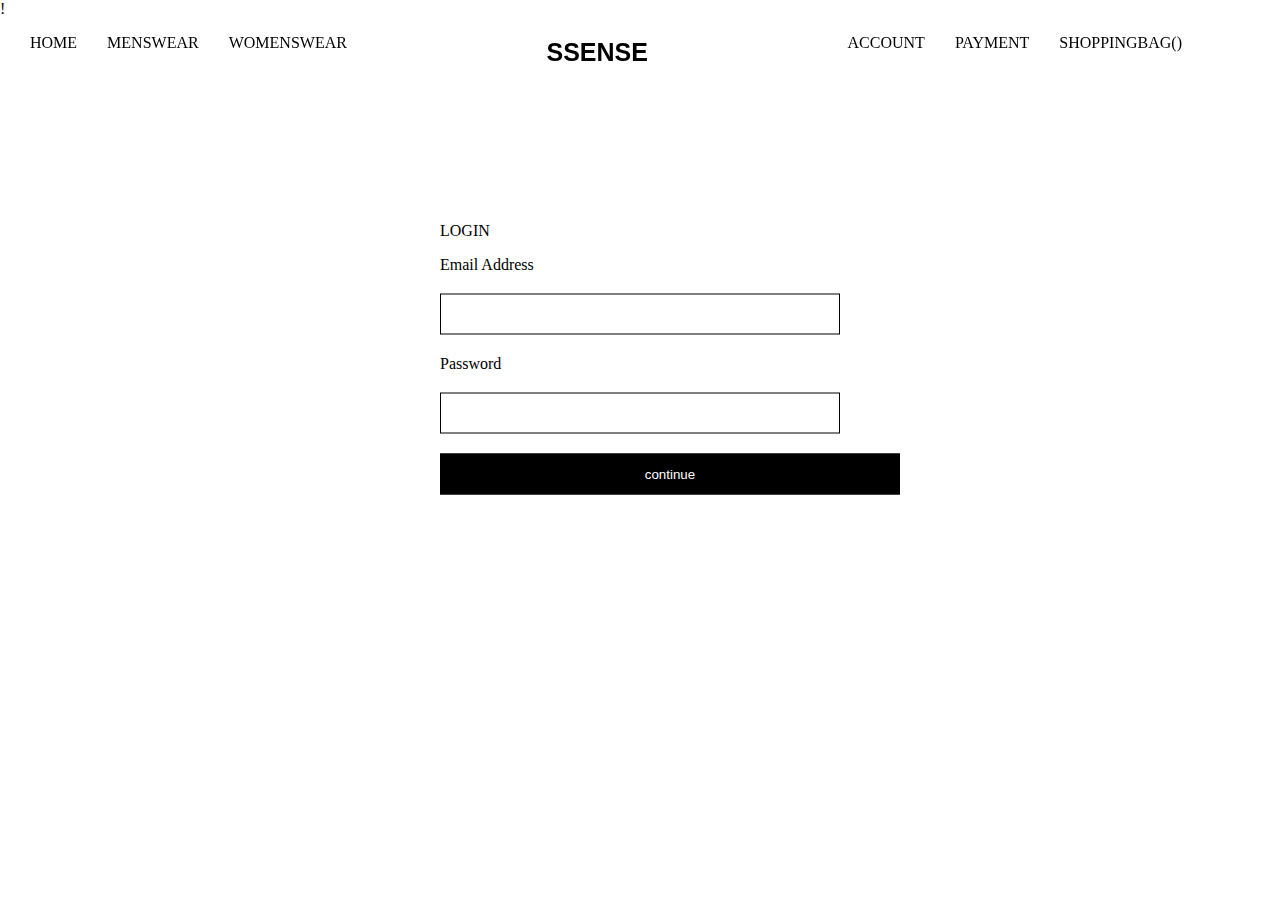
<file: login.html>
!<DOCTYPE html>
    <html lang="en">
    <head>
        <meta charset="UTF-8">
        <meta http-equiv="X-UA-Compatible" content="IE=edge">
        <meta name="viewport" content="width=device-width, initial-scale=1.0">
        <title>login</title>
        <link rel="stylesheet" href="login.css">
        <srcipt src="login.js"></srcipt>
    </head>
    <body>
        <div class="container">
            <div>
                <P><a href="Home.html">HOME</a></P>
                <p><a href="mens.html">MENSWEAR</a></p>
                <p><a href="womens.html">WOMENSWEAR</a></p>
                
            </div> 
              <div class="ssense"><a href="home.html">SSENSE</a></div>
            <div>
                <p><a href="signup.html">ACCOUNT</a></p>
                <p><a href="payment.html">PAYMENT</a></p>
                <p><a href="shopping.html">SHOPPINGBAG()</a></p>
            </div>
       </div>


        <form class="box" action="login.html" method="POST">
        <p>login </p>    
        <label>Email Address </label>
        <input type="text" name=""  id="email">
        <label>Password </label>
        <input type="text" name="" id="password">
        <input type="submit" name="" value="continue" > 
        </form> 
         
    </body>
    </html>
</file>
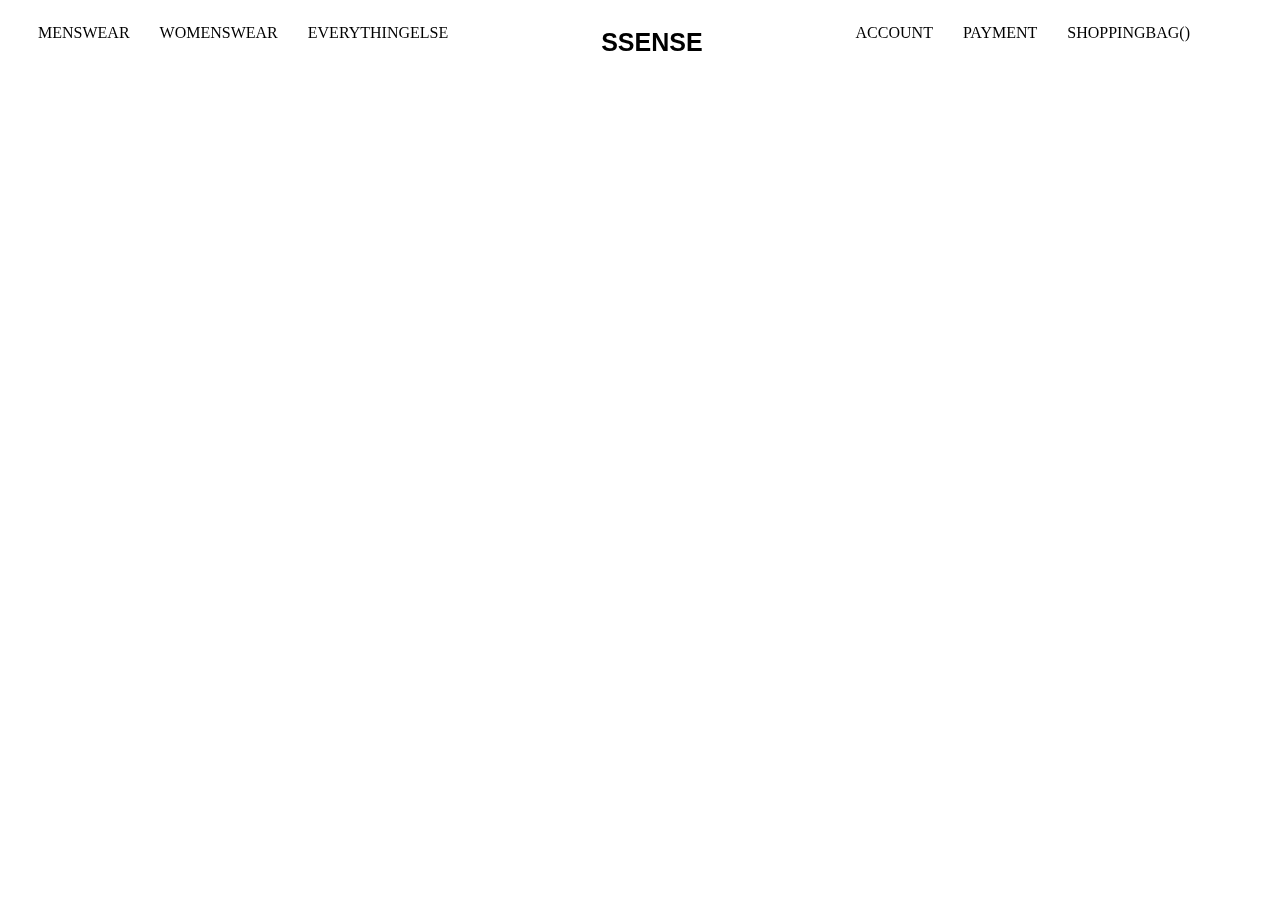
<file: cart/cart.html>
<!DOCTYPE html>
<html lang="en">

<head>
    <meta charset="UTF-8">
    <meta http-equiv="X-UA-Compatible" content="IE=edge">
    <meta name="viewport" content="width=device-width, initial-scale=1.0">
    <title>cart</title>
    <style>
    
       .container {
    display: flex;
    justify-content: space-between;
    width: 90%;
    margin: auto;
    position: fixed;
    margin-top: 0px;
    color: grey;
    margin-left: 30px;
}

.container>div{
    display: flex;

    gap: 30px;


}

.ssense{
    margin-top: 20px;
    font-size: 25px;
    font-family: sans-serif;
    color: black;
    font-weight: bold;

} 
a{
    text-decoration: none;
    color: black;
}

a:hover{
    text-decoration:underline;
}
    
    </style>
</head>

<body>
   

    <div id="products"></div>
    <div class="container">
        <div>
            <p><a href="./mens,womens/mens.html">MENSWEAR</a></p>
            <p><a href="./mens,womens/womens.html">WOMENSWEAR</a></p>
            <P><a href="https://www.ssense.com/en-in/everything-else">EVERYTHINGELSE</a></P>
        </div> 
          <div class="ssense"><a href="./homepage/index.html">SSENSE</a></div>
        <div>
            <p><a href="./loginpage/login.html">ACCOUNT</a></p>
            <p><a href="./payment/pay.html">PAYMENT</a></p>
            <p><a href="./cart/cart.html">SHOPPINGBAG()</a></p>
        </div>
   </div>
</body>

</html>

<script>
    var cartls = JSON.parse(localStorage.getItem("mens-cart"))

    display(cartls)

    function display(data) {

        data.forEach(function (elem,index) {

            var box = document.createElement("div")

            var image = document.createElement("img")
            image.src = elem.imageurl

            var brand = document.createElement("h3")
            brand.innerText = elem.brand

            var name = document.createElement("h4")
            name.innerText = elem.name

            var price = document.createElement("h3")
            price.innerText = elem.price

            var btn = document.createElement("button")
            btn.innerText = "Remove";
            btn.style.cursor="pointer"
            btn.addEventListener("click", function () {
                remove(elem,index)
            })

            box.append(image, brand, name, price, btn)

            document.querySelector("#products").append(box)
        })
    }


    function remove(elem,index) {
        cartls.splice(index, 1);

        localStorage.setItem("mens-cart", JSON.stringify(cartls))
        window.location.reload()
    }
    
</script>
</file>
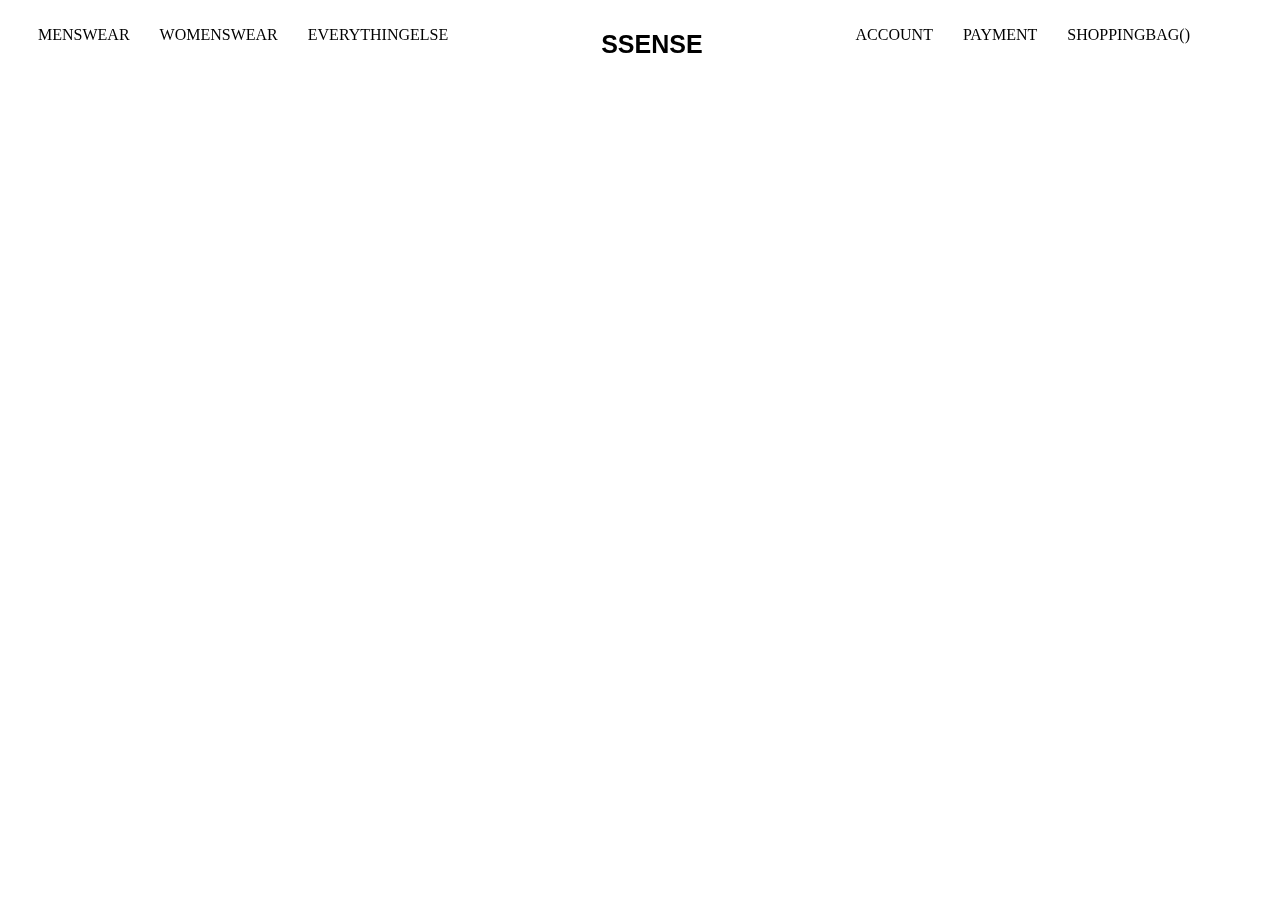
<file: homepage/cart.html>
<!DOCTYPE html>
<html lang="en">

<head>
    <meta charset="UTF-8">
    <meta http-equiv="X-UA-Compatible" content="IE=edge">
    <meta name="viewport" content="width=device-width, initial-scale=1.0">
    <title>cart</title>
    <style>
    
       .container {
    display: flex;
    justify-content: space-between;
    width: 90%;
    margin: auto;
    position: fixed;
    margin-top: -50px;
    color: grey;
    margin-left: 30px;
}

.container>div{
    display: flex;

    gap: 30px;


}

.ssense{
    margin-top: 20px;
    font-size: 25px;
    font-family: sans-serif;
    color: black;
    font-weight: bold;

} 
a{
    text-decoration: none;
    color: black;
}

a:hover{
    text-decoration:underline;
}
#products{
    margin-top: 60px;
}
    
    </style>
</head>

<body>
   
    <div class="container">
        <div>
            <p><a href="mens.html">MENSWEAR</a></p>
            <p><a href="womens.html">WOMENSWEAR</a></p>
            <P><a href="https://www.ssense.com/en-in/everything-else">EVERYTHINGELSE</a></P>
        </div> 
          <div class="ssense"><a href="index.html">SSENSE</a></div>
        <div>
            <p><a href="login.html">ACCOUNT</a></p>
            <p><a href="pay.html">PAYMENT</a></p>
            <p><a href="cart.html">SHOPPINGBAG()</a></p>
        </div>
   </div>

    <div id="products"></div>

</body>

</html>

<script>
    var cartls = JSON.parse(localStorage.getItem("mens-cart"))

    display(cartls)

    function display(data) {

        data.forEach(function (elem,index) {

            var box = document.createElement("div")

            var image = document.createElement("img")
            image.src = elem.imageurl

            var brand = document.createElement("h3")
            brand.innerText = elem.brand

            var name = document.createElement("h4")
            name.innerText = elem.name

            var price = document.createElement("h3")
            price.innerText = elem.price

            var btn = document.createElement("button")
            btn.innerText = "Remove";
            btn.style.cursor="pointer"
            btn.addEventListener("click", function () {
                remove(elem,index)
            })

            box.append(image, brand, name, price, btn)

            document.querySelector("#products").append(box)
        })
    }


    function remove(elem,index) {
        cartls.splice(index, 1);

        localStorage.setItem("mens-cart", JSON.stringify(cartls))
        window.location.reload()
    }
    
</script>
</file>
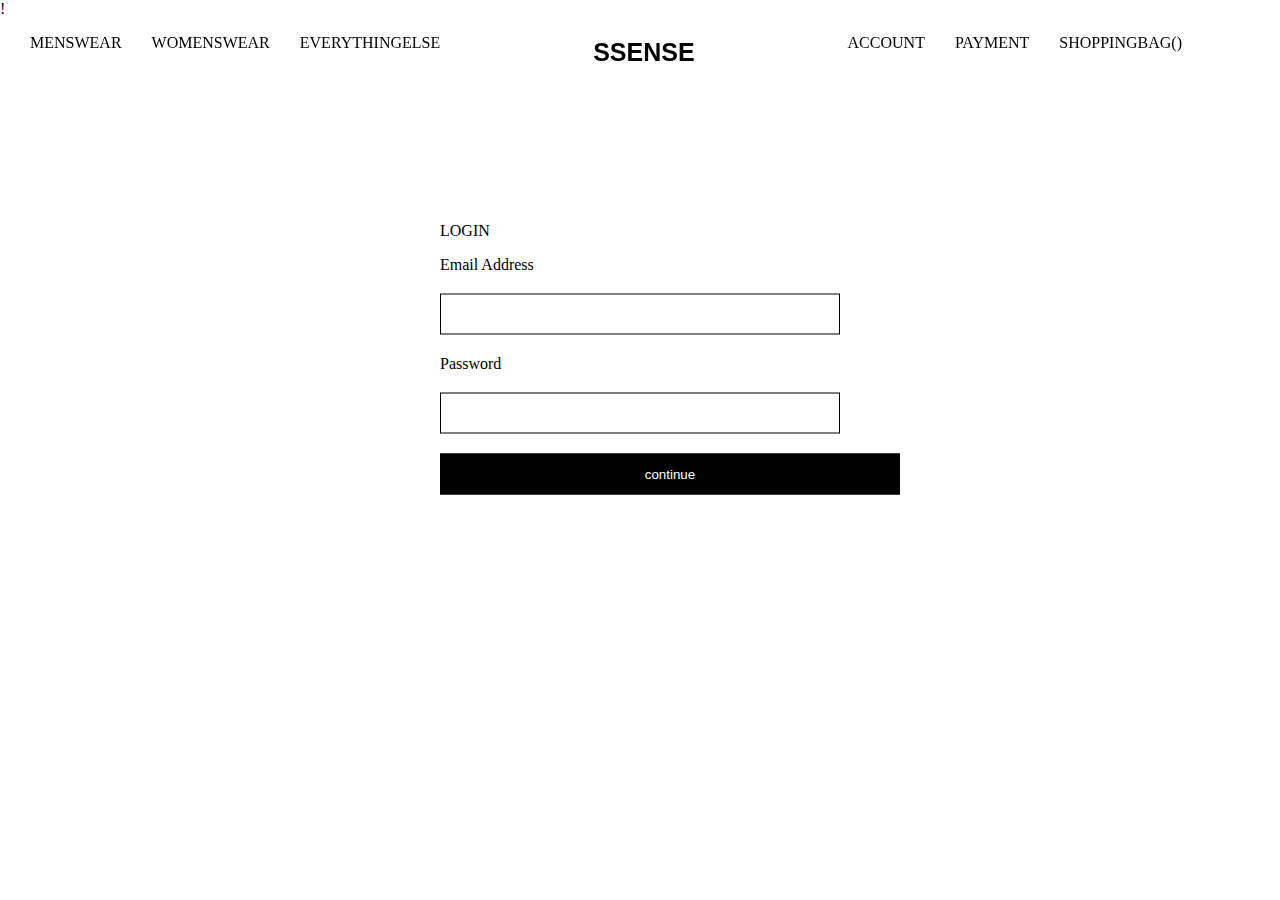
<file: homepage/login.html>
!<DOCTYPE html>
    <html lang="en">
    <head>
        <meta charset="UTF-8">
        <meta http-equiv="X-UA-Compatible" content="IE=edge">
        <meta name="viewport" content="width=device-width, initial-scale=1.0">
        <title>login</title>
        <link rel="stylesheet" href="login.css">

    </head>
    <body>


        <div class="container">
            <div>
                <p><a href="mens.html">MENSWEAR</a></p>
                <p><a href="womens.html">WOMENSWEAR</a></p>
                <P><a href="https://www.ssense.com/en-in/everything-else">EVERYTHINGELSE</a></P>
            </div> 
              <div class="ssense"><a href="index.html">SSENSE</a></div>
            <div>
                <p><a href="login.html">ACCOUNT</a></p>
                <p><a href="pay.html">PAYMENT</a></p>
                <p><a href="cart.html">SHOPPINGBAG()</a></p>
            </div>
       </div>
       

        <form class="box" action="login.html" method="POST">
        <p>login </p>    
        <label>Email Address </label>
        <input type="text" name=""  id="email">
        <label>Password </label>
        <input type="text" name="" id="password">
        <input type="submit" name="" value="continue" > 
        </form> 
         
    </body>
    </html>
    
    <script src="login.js"></script>
</file>
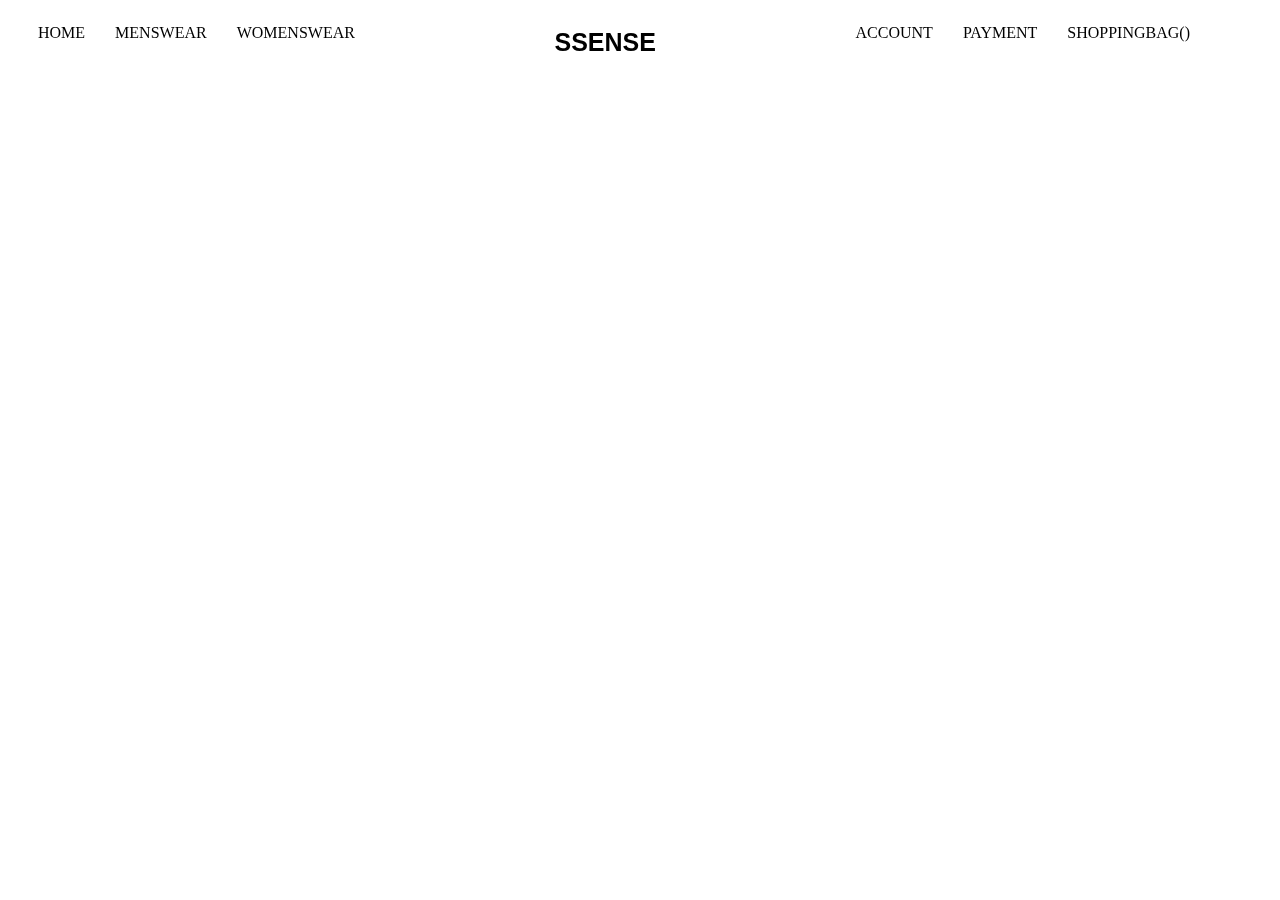
<file: homepage/nav copy.html>
<!DOCTYPE html>
<html lang="en">
<head>
    <meta charset="UTF-8">
    <meta http-equiv="X-UA-Compatible" content="IE=edge">
    <meta name="viewport" content="width=device-width, initial-scale=1.0">
    <title>Document</title>
    <link rel="stylesheet" href="navbar.css">
</head>
<body>
    <div class="container">
        <div>
            <P><a href="index.html">HOME</a></P>
            <p><a href="mens.html">MENSWEAR</a></p>
            <p><a href="womens.html">WOMENSWEAR</a></p>
            
        </div> 
          <div class="ssense"><a href="index.html">SSENSE</a></div>
        <div>
            <p><a href="signup.html">ACCOUNT</a></p>
            <p><a href="pay.html">PAYMENT</a></p>
            <p><a href="cart.html">SHOPPINGBAG()</a></p>
        </div>
   </div>
</body>
</html>
</file>
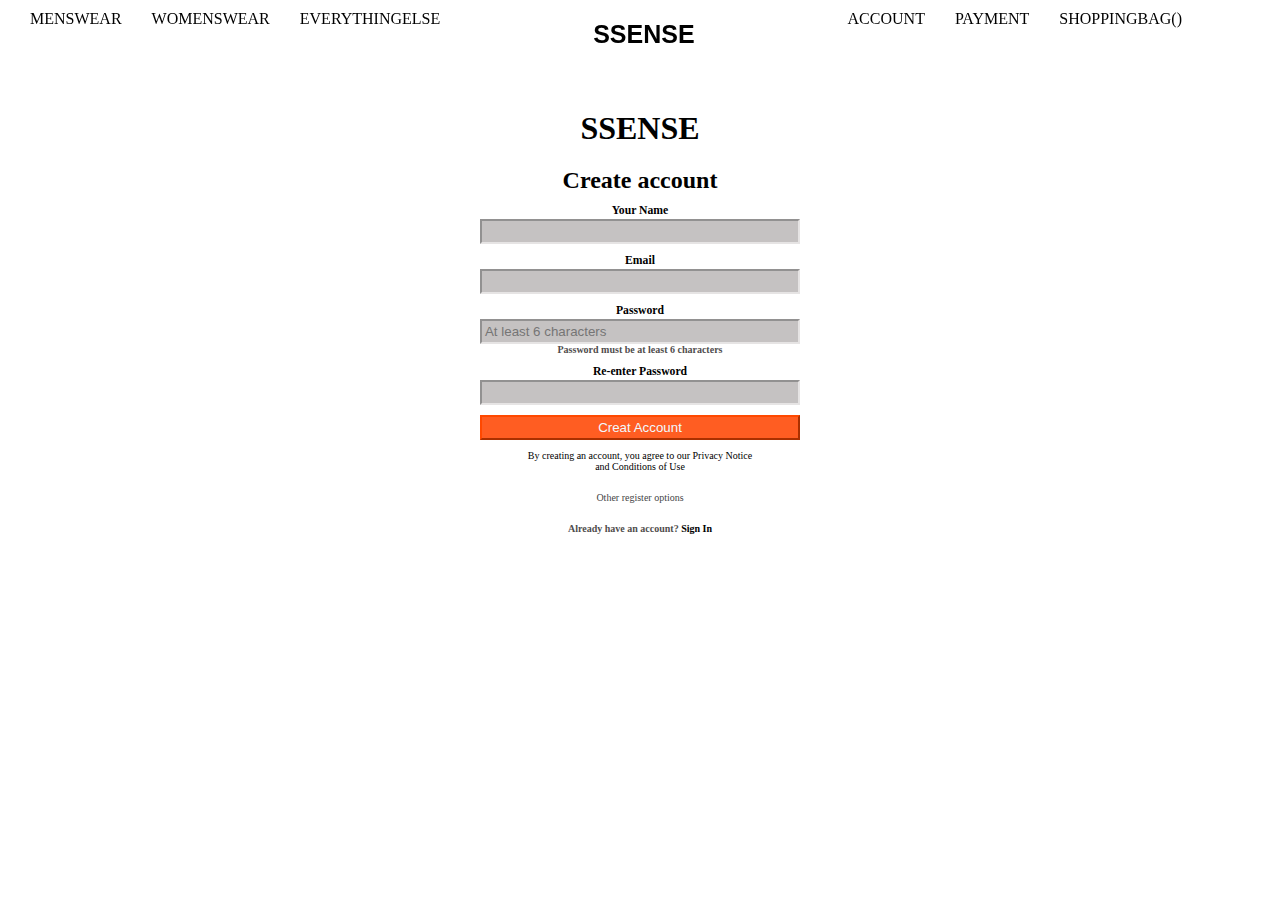
<file: homepage/signup.html>
<!DOCTYPE html>
<html lang="en">

<head>
    <meta charset="UTF-8">
    <meta http-equiv="X-UA-Compatible" content="IE=edge">
    <meta name="viewport" content="width=device-width, initial-scale=1.0">
    <title>Document</title>
    <link rel="stylesheet" href="sign.css">
    <link rel="stylesheet" href="style.css">

</head>

<body>
    <div id="container">
        <div>
            <p><a href="mens.html">MENSWEAR</a></p>
            <p><a href="womens.html">WOMENSWEAR</a></p>
            <P><a href="https://www.ssense.com/en-in/everything-else">EVERYTHINGELSE</a></P>
        </div>
        <div class="ssense"><a href="index.html">SSENSE</a></div>
        <div>
            <p><a href="login.html">ACCOUNT</a></p>
            <p><a href="pay.html">PAYMENT</a></p>
            <p><a href="cart.html">SHOPPINGBAG()</a></p>
        </div>
    </div>





    <div class="container">
        <div class="header">
            <h1>SSENSE</h1>
            <h2>Create account</h2>
        </div>

    </div>

    <form id="form">
        <div class="control">
            <h3>Your Name</h3>
            <input id="username" type="text">
        </div>
        <div class="control">
            <h3>Email</h3>
            <input id="email" type="text">
        </div>
        <div class="control">
            <h3>Password</h3>
            <input id="password" placeholder=" At least 6 characters" type="text">
            <div>
                <h4>Password must be at least 6 characters</h4>
            </div>
        </div>
        <div class="control">
            <h3>Re-enter Password</h3>
            <input id="enter" type="text">
        </div>
        <div>
            <input class="but" type="submit" value="Creat Account">
        </div>
        <div>
            <p>By creating an account, you agree to our <a
                    href="https://www.shopbop.com/ci/aboutShopBop/privacypolicy.html"> Privacy Notice</a> <br> and <a
                    href="https://www.shopbop.com/ci/aboutShopBop/privacypolicy.html">Conditions of Use</a> </p>
        </div>

        <div class="neha">
            <p>Other register options</p>
        </div>
        <div>

            <div class="already">
                <h4>
                    Already have an account? <a href="login.html">Sign In </a>
                </h4>
            </div>
    </form>
</body>


</html>
<script src="sign.js"></script>
</file>
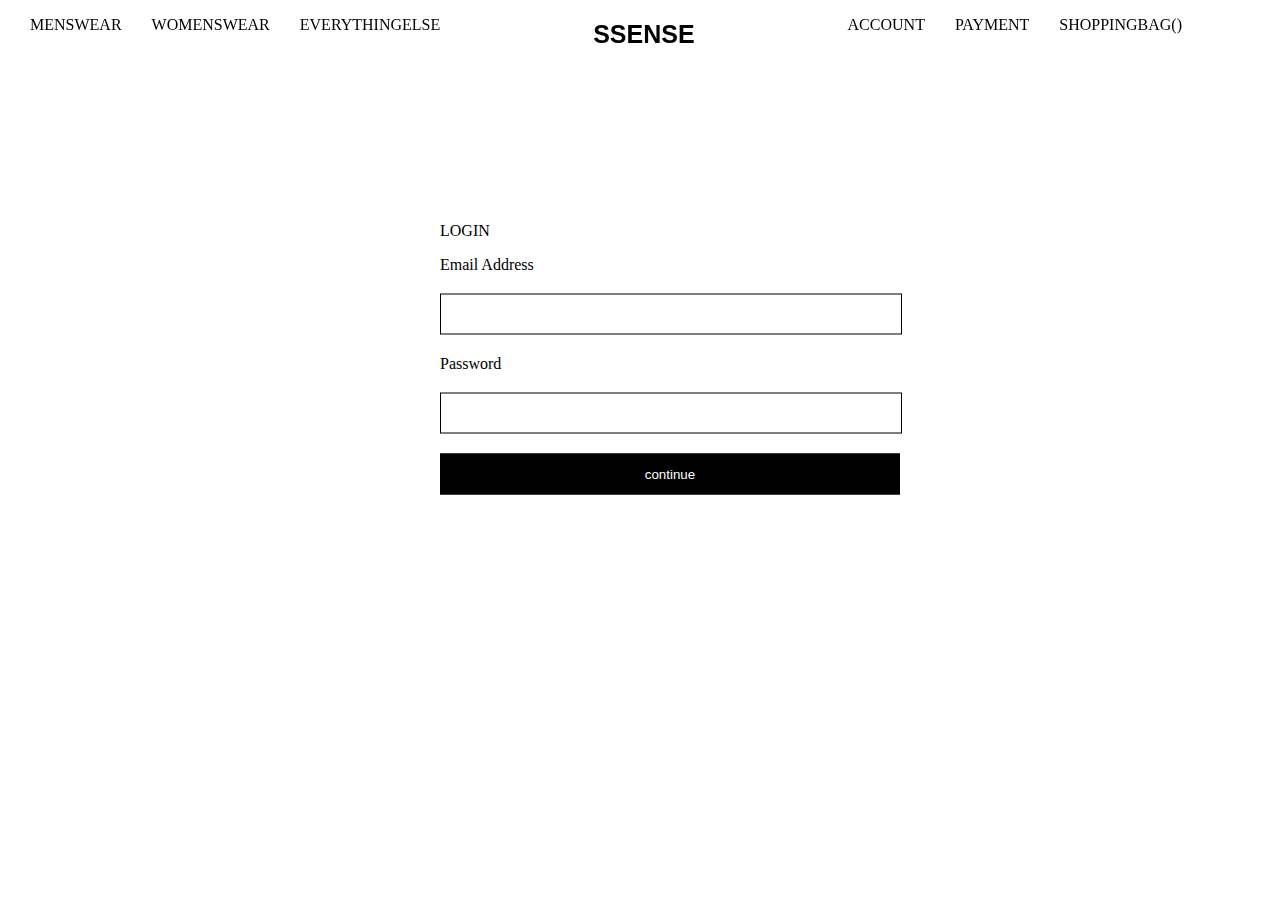
<file: loginpage/login.html>
<!DOCTYPE html>
<html lang="en">
<head>
    <meta charset="UTF-8">
    <meta http-equiv="X-UA-Compatible" content="IE=edge">
    <meta name="viewport" content="width=device-width, initial-scale=1.0">
    <title>login</title>
    <link rel="stylesheet" href="login.css">
    <srcipt src="login.js"></srcipt>
</head>
<body>
    <div class="container">
        <div>
            <p><a href="mens.html">MENSWEAR</a></p>
            <p><a href="womens.html">WOMENSWEAR</a></p>
            <P><a href="https://www.ssense.com/en-in/everything-else">EVERYTHINGELSE</a></P>
        </div> 
          <div class="ssense"><a href="home.html">SSENSE</a></div>
        <div>
            <p><a href="signup.html">ACCOUNT</a></p>
            <p><a href="payment.html">PAYMENT</a></p>
            <p><a href="shopping.html ">SHOPPINGBAG()</a></p>
        </div>
   </div>



    <form class="box" action="login.html" method="POST">
    <p>login </p>    
    <label>Email Address </label>
    <input type="text" name=""  id="email">
    <label>Password </label>
    <input type="text" name="" id="password">
    <input type="submit" name="" value="continue" > 
    </form>

    
</body>
</html>
</file>
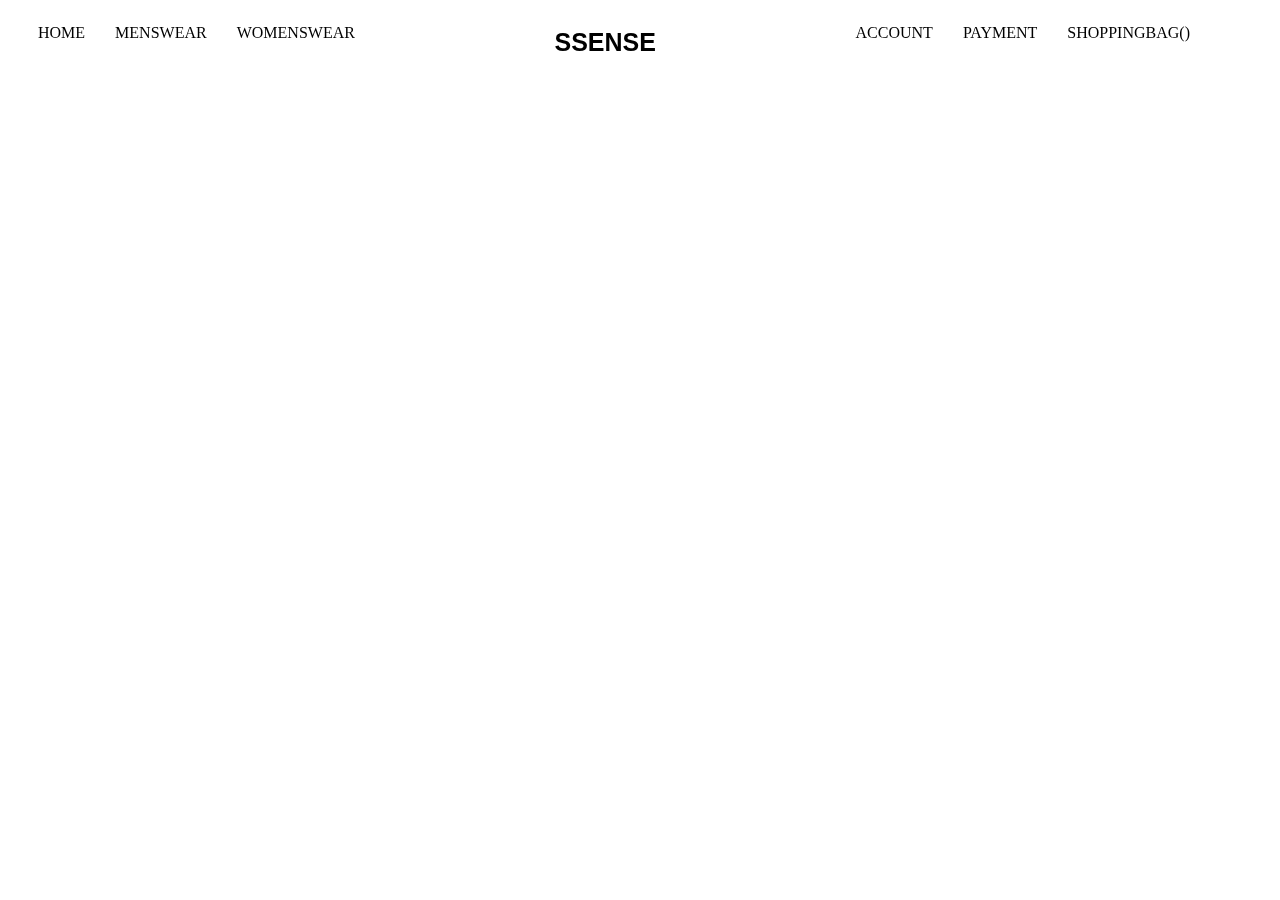
<file: navbar/nav.html>
<!DOCTYPE html>
<html lang="en">
<head>
    <meta charset="UTF-8">
    <meta http-equiv="X-UA-Compatible" content="IE=edge">
    <meta name="viewport" content="width=device-width, initial-scale=1.0">
    <title>Document</title>
    <link rel="stylesheet" href="navbar.css">
</head>
<body>
    <div class="container">
        <div>
            <P><a href="Home.html">HOME</a></P>
            <p><a href="mens.html">MENSWEAR</a></p>
            <p><a href="womens.html">WOMENSWEAR</a></p>
            
        </div> 
          <div class="ssense"><a href="home.html">SSENSE</a></div>
        <div>
            <p><a href="navbar.html">ACCOUNT</a></p>
            <p><a href="payment.html">PAYMENT</a></p>
            <p><a href="shopping.html">SHOPPINGBAG()</a></p>
        </div>
   </div>
</body>
</html>
</file>
<file: login.css>
body{
    margin:0;
    padding:0;
    
    
    
}
.box{
    width:400px;
    padding:30px;
    position:absolute;
    top:40%;
    left:50%;
    /* text-align: center; */
    transform: translate(-50% , -50%);
   


}
.box p {
    color:rgb(0, 0, 0);
    text-transform: uppercase;
    

}
.box input[type="text"],.box input[type="password"]
{
 border:0;
 background: none;
 display:block;
 margin:20px auto;
 
 border:1px solid black;
 padding:12px 30px;
 width:400px;
 outline:none;
 color:rgb(0, 0, 0);
 
 transition: cubic-bezier(0.075, 0.82, 0.165, 1);
}
.box input[type="submit"]
{
    border:0;
    background: none;
    display:block;
    margin:20px auto;
    
    border:1px solid black ;
    padding:12px 30px;
    width:460px;
    outline:none;
    background-color: black;
    color: white;
    transition: cubic-bezier(0.075, 0.82, 0.165, 1);
    cursor: pointer;
   
}
.box input[type="submit"]:hover
{
background:rgb(247, 166, 80);
}
       .container {
    display: flex;
    justify-content: space-between;
    width: 90%;
    margin: auto;
    position: fixed;
    margin-top: 0px;
    color: grey;
    margin-left: 30px;
}

.container>div{
    display: flex;

    gap: 30px;


}

.ssense{
    margin-top: 20px;
    font-size: 25px;
    font-family: sans-serif;
    color: black;
    font-weight: bold;

} 
a{
    text-decoration: none;
    color: black;
}

a:hover{
    text-decoration:underline;
}
</file>
<file: homepage/login.css>
body {
    margin: 0;
    padding: 0;



}

.box {
    width: 400px;
    padding: 30px;
    position: absolute;
    top: 40%;
    left: 50%;
    /* text-align: center; */
    transform: translate(-50%, -50%);



}

.box p {
    color: rgb(0, 0, 0);
    text-transform: uppercase;


}

.box input[type="text"],
.box input[type="password"] {
    border: 0;
    background: none;
    display: block;
    margin: 20px auto;

    border: 1px solid black;
    padding: 12px 30px;
    width: 400px;
    outline: none;
    color: rgb(0, 0, 0);

    transition: cubic-bezier(0.075, 0.82, 0.165, 1);
}

.box input[type="submit"] {
    border: 0;
    background: none;
    display: block;
    margin: 20px auto;

    border: 1px solid black;
    padding: 12px 30px;
    width: 460px;
    outline: none;
    background-color: black;
    color: white;
    transition: cubic-bezier(0.075, 0.82, 0.165, 1);
    cursor: pointer;

}

.box input[type="submit"]:hover {
    background: rgb(247, 166, 80);
}



.container {
    display: flex;
    justify-content: space-between;
    width: 90%;
    margin: auto;
    position: fixed;
    margin-top: 0px;
    color: grey;
    margin-left: 30px;
}

.container>div{
    display: flex;

    gap: 30px;


}

.ssense{
    margin-top: 20px;
    font-size: 25px;
    font-family: sans-serif;
    color: black;
    font-weight: bold;

} 
a{
    text-decoration: none;
    color: black;
}

a:hover{
    text-decoration:underline;
}
</file>
<file: homepage/navbar.css>
.container {
    display: flex;
    justify-content: space-between;
    width: 90%;
    margin: auto;
    position: fixed;
    margin-top: 0px;
    color: grey;
    margin-left: 30px;
   
}

.container>div{
    display: flex;

    gap: 30px;


}

.ssense{
    margin-top: 20px;
    font-size: 25px;
    font-family: sans-serif;
    color: black;
    font-weight: bold;

} 
a{
    text-decoration: none;
    color: black;
}

a:hover{
    text-decoration:underline;
}
</file>
<file: homepage/sign.css>
*{
    margin: 0;
    padding: 0;
    box-sizing: border-box;
    background-color: white;
    justify-content: center;

}
#form{
    font-size: 10px;

}
input{
    width: 25%;
    height: 25px;
    background-color:rgb(197, 194, 194);
    border-color: rgb(230, 228, 228);
}

body{
    background-size: 100%;
text-align: center;
    justify-content: center;

}
.header{
    padding-top: 110px;
}

.header>h2{
margin-top: 20px;
}

.control{
    margin-top: 10px;

}

.control>h3{
    display: block;
    padding-left: -15px;
    padding-bottom: 2px;
    font-weight: 700;
}

 .but{
    background-color: rgb(255, 93, 34);
     width: 25%;
     height:25 ;
     margin-top:10px ;
     color: aliceblue;
     border-color: rgb(255, 72, 0);
 }
 h4{
     color: rgb(80, 77, 77);
 }
a{
    color:rgb(255, 93, 34); 
 
}
p{
    margin-top: 10px;
}
img{
    margin-top: 10px;
}
.neha{
    margin-top: 20px;
    color: rgb(68, 69, 70);
}
.already{
    margin-top: 20px;
    font-size: 10px;

}
</file>
<file: homepage/style.css>
#container {
    display: flex;
    justify-content: space-between;
    width: 90%;
    margin: auto;
    position: fixed;
    margin-top: 0px;
    color: whitesmoke;
    margin-left: 30px;
    text-align: center;
    }
    
    #container>div{
    display: flex;
    background-color: white;
    gap: 30px;
    
    
    }
    
    .ssense{
    margin-top: 20px;
    font-size: 25px;
    font-family: sans-serif;
    color: black;
    font-weight: bold;
    
    } 
    a{
    text-decoration: none;
    color: black;
    }
    
    a:hover{
    text-decoration:underline;
    }
</file>
<file: loginpage/login.css>
body{
    margin:0;
    padding:0;
    
}
.box{
    width:400px;
    padding:40px;
    position:absolute;
    top:40%;
    left:50%;
    /* text-align: center; */
    transform: translate(-50% , -50%);
   


}
.box p {
    color:rgb(0, 0, 0);
    text-transform: uppercase;
    

}
.box input[type="text"],.box input[type="password"]
{
 border:0;
 background: none;
 display:block;
 margin:20px auto;
 
 border:1px solid black;
 padding:12px 30px;
 width:400px;
 outline:none;
 color:rgb(0, 0, 0);
 
 transition: cubic-bezier(0.075, 0.82, 0.165, 1);
}
.box input[type="submit"]
{
    border:0;
    background: none;
    display:block;
    margin:20px auto;
    
    border:1px solid black ;
    padding:12px 30px;
    width:460px;
    outline:none;
    background-color: black;
    color: white;
    transition: cubic-bezier(0.075, 0.82, 0.165, 1);
    cursor: pointer;
   
}
.box input[type="submit"]:hover
{
background:rgb(247, 166, 80);
}
.container {
    display: flex;
    justify-content: space-between;
    width: 90%;
    margin: auto;
    position: fixed;
    margin-top: 0px;
    color: grey;
    margin-left: 30px;
}

.container>div{
    display: flex;

    gap: 30px;


}

.ssense{
    margin-top: 20px;
    font-size: 25px;
    font-family: sans-serif;
    color: black;
    font-weight: bold;

} 
a{
    text-decoration: none;
    color: black;
}

a:hover{
    text-decoration:underline;
}
</file>
<file: navbar/navbar.css>
.container {
    display: flex;
    justify-content: space-between;
    width: 90%;
    margin: auto;
    position: fixed;
    margin-top: 0px;
    color: grey;
    margin-left: 30px;
   
}

.container>div{
    display: flex;

    gap: 30px;


}

.ssense{
    margin-top: 20px;
    font-size: 25px;
    font-family: sans-serif;
    color: black;
    font-weight: bold;

} 
a{
    text-decoration: none;
    color: black;
}

a:hover{
    text-decoration:underline;
}
</file>
